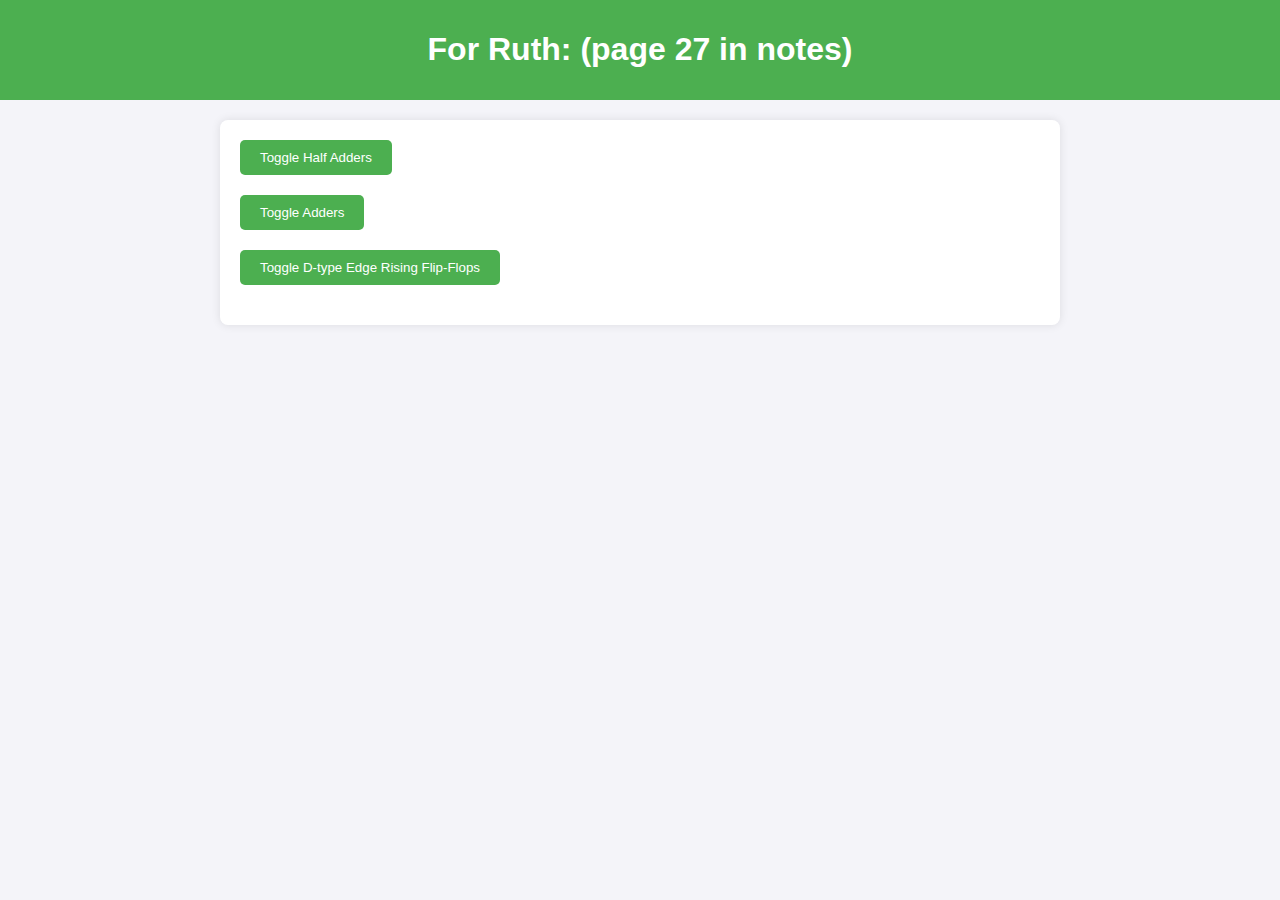
<file: ForRuth/index.html>
<!DOCTYPE html>
<html lang="en">
<head>
    <meta charset="UTF-8">
    <meta name="viewport" content="width=device-width, initial-scale=1.0">
    <title>For Ruth</title>
    <style>
        body {
            font-family: 'Arial', sans-serif;
            background-color: #f4f4f9;
            color: #333;
            margin: 0;
            padding: 0;
        }
        header {
            background-color: #4CAF50;
            color: white;
            padding: 10px 0;
            text-align: center;
        }
        main {
            max-width: 800px;
            margin: 20px auto;
            padding: 20px;
            background-color: white;
            box-shadow: 0 0 10px rgba(0, 0, 0, 0.1);
            border-radius: 8px;
        }
        h1 {
            color: #ffffff;
        }
        h2{
            color: #4CAF50;
        }
        p {
            line-height: 1.6;
        }
        ul {
            list-style-type: disc;
            margin-left: 20px;
        }
        .content-section {
            max-height: 0;
            overflow: hidden;
            transition: max-height 0.5s ease-in-out;
        }

        .toggle-button {
            background-color: #4CAF50;
            color: white;
            border: none;
            padding: 10px 20px;
            cursor: pointer;
            border-radius: 5px;
            margin-bottom: 20px;
        }
        .interactive {
            display: none;
            margin-top: 20px;
        }

        .interactive a {
             display: inline-block;
             margin: 20px 0; /* Adjust the value as needed */
         }
    </style>
</head>
<body>
    <header>
        <h1>For Ruth: (page 27 in notes)</h1>
    </header>
    <main>

        <button class="toggle-button" onclick="toggleVisibility('half-adders')">Toggle Half Adders</button>
        <div id="half-adders" class="content-section">
            <h2>Half Adders</h2>
            <p>A half adder is a type of adder, an electronic circuit that performs the addition of two binary digits. The half adder produces a sum and a carry value, which are both binary digits. The half adder has two inputs, usually labeled A and B, and two outputs, the sum (S) and the carry (C).</p>
            <p>A single half-adder adds 1 bit to another</p>
            <table>
                <tr>
                    <th>Input A</th>
                    <th>Input B</th>
                    <th>Sum (S)</th>
                    <th>Carry (C)</th>
                </tr>
                <tr>
                    <td>0</td>
                    <td>0</td>
                    <td>0</td>
                    <td>0</td>
                </tr>
                <tr>
                    <td>0</td>
                    <td>1</td>
                    <td>1</td>
                    <td>0</td>
                </tr>
                <tr>
                    <td>1</td>
                    <td>0</td>
                    <td>1</td>
                    <td>0</td>
                </tr>
                <tr>
                    <td>1</td>
                    <td>1</td>
                    <td>0</td>
                    <td>1</td>
                </tr>
            </table>
            <p>The logic equations for the half adder are:</p>
            <ul>
                <li>Sum (S) = A XOR B</li>
                <li>Carry (C) = A AND B</li>
            </ul>
            <p>This doesn't do regular binary addition! It can't use the carry bit it produces as it only adds 2 bits!</p>
            <p>looks like this:</p>
            <img src="Half_Adder.jpg" alt="Half adder">
            <div></div>
            <button class="toggle-button" onclick="toggleInteractive('interactive-half-adders')" style="background-color: red">Show Interactive Half Adder</button>
            <div id="interactive-half-adders" class="interactive">
                <label for="half-adder-a">A:</label>
                <input type="checkbox" id="half-adder-a">
                <label for="half-adder-b">B:</label>
                <input type="checkbox" id="half-adder-b">
                <p>Sum: <span id="half-adder-sum">0</span></p>
                <p>Carry: <span id="half-adder-carry">0</span></p>
            </div>
        </div>


        <button class="toggle-button" onclick="toggleVisibility('adders')">Toggle Adders</button>
        <div id="adders" class="content-section">
            <h2>Adders</h2>
            <p>An adder is a digital circuit that performs addition of numbers. In many computers and other kinds of processors, adders are used in the arithmetic logic units or ALUs. They are also used in other parts of the processor, where they are used to calculate addresses, table indices, and similar operations.</p>
            <p>The image in the top right of notes is of a full-adder, you can draw the missing parts of the one in your full-adder notes if you like</p>
            <p>These do regular binary addition as they use 2 half-adders to consider the carry bit into the addition</p>
            <p>Concatenating 4 of these adders together, linking the carry bit out of one adder into the input carry bit of another adder, as they each take 3 bits input and output 2, would allow the addition of 4 bits in binary</p>
            <p>Truth table looks like:</p>
            <table>
                <tr>
                    <th>Input A</th>
                    <th>Input B</th>
                    <th>Carry In</th>
                    <th>Sum (S)</th>
                    <th>Carry Out (C)</th>
                </tr>
                <tr>
                    <th>0</th>
                    <th>0</th>
                    <th>0</th>
                    <th>0</th>
                    <th>0</th>
                </tr>
                <tr>
                    <th>0</th>
                    <th>0</th>
                    <th>1</th>
                    <th>1</th>
                    <th>0</th>
                </tr>
                <tr>
                    <th>0</th>
                    <th>1</th>
                    <th>0</th>
                    <th>1</th>
                    <th>0</th>
                </tr>
                <tr>
                    <th>0</th>
                    <th>1</th>
                    <th>1</th>
                    <th>0</th>
                    <th>1</th>
                </tr>
                <tr>
                    <th>1</th>
                    <th>0</th>
                    <th>0</th>
                    <th>1</th>
                    <th>0</th>
                </tr>
                <tr>
                    <th>1</th>
                    <th>0</th>
                    <th>1</th>
                    <th>0</th>
                    <th>1</th>
                </tr>
                <tr>
                    <th>1</th>
                    <th>1</th>
                    <th>0</th>
                    <th>0</th>
                    <th>1</th>
                </tr>
                <tr>
                    <th>1</th>
                    <th>1</th>
                    <th>1</th>
                    <th>1</th>
                    <th>1</th>
                </tr>
            </table>
            <p>The logic equations for the full adder are:</p>
            <ul>
                <li>Sum (S) = A XOR B XOR Carry In</li>
                <li>Carry Out (C) = (A AND B) OR (Carry In AND (A XOR B))</li>
            </ul>
            <p>looks like this:</p>
            <img src="Full_Adder.png" alt="Full Adder">
            <div></div>
            <button class="toggle-button" onclick="toggleInteractive('interactive-adders')" style="background-color: red">Show Interactive Adder</button>
            <div id="interactive-adders" class="interactive">
                that's too hard to implement right now, its just 2 half-adders (surprising I know), one handles basic adding, one handles the carry bit.
            </div>
        </div>

        <button class="toggle-button" onclick="toggleVisibility('d-flip-flops')">Toggle D-type Edge Rising Flip-Flops</button>
        <div id="d-flip-flops" class="content-section">
            <h2>D-type Edge Rising Flip-Flops</h2>
            <p>Output Q and NOT Q, inputs D and Clock Signal</p>
            <p>A D-type flip-flop, also known as a data or delay flip-flop, is a type of flip-flop that captures the value of the D-input at a definite portion of the clock cycle (such as the rising edge of the clock). The captured value becomes the Q output. D-type flip-flops are widely used in digital electronics for storing state information.</p>
            <p>The characteristic equation for a D-type flip-flop is:</p>
            <ul>
                <li>Q(next) = D</li>
            </ul>
            <p>Basically, whatever state D is when the Clock is rising (look at pg 29 and 30 for graphs of D and Clock), is the state of Q until the next clock rise</p>
            <button class="toggle-button" onclick="toggleInteractive('interactive-d-flip-flops')" style="background-color: red">Show Interactive D-type Flip-Flop</button>
            <div id="interactive-d-flip-flops" class="interactive">
                <label for="d-flip-flop-d">D:</label>
                <input type="checkbox" id="d-flip-flop-d">
                <label for="d-flip-flop-clk">Clock:</label>
                <input type="checkbox" id="d-flip-flop-clk">
                <p>Q: <span id="d-flip-flop-q">0</span></p>
            </div>
            <button class="toggle-button" onclick="toggleInteractive('Answers')" style="background-color: red;">Show graph answers</button>
            <div id="Answers" class="interactive" style="max-height: 10000px;">
                <a href="part%20(1).jpg" target="_blank">
                    graph 1  maybe
                </a>
                <div></div>
                <a href="part%20(2).jpg" target="_blank">
                    graph 2 possibly
                </a>
                <div></div>
                <a href="part%20(3).jpg" target="_blank">
                    end table if you squint
                </a>
            </div>
        </div>
    </main>
    <script src="script.js"></script>
</body>
</html>
</file>
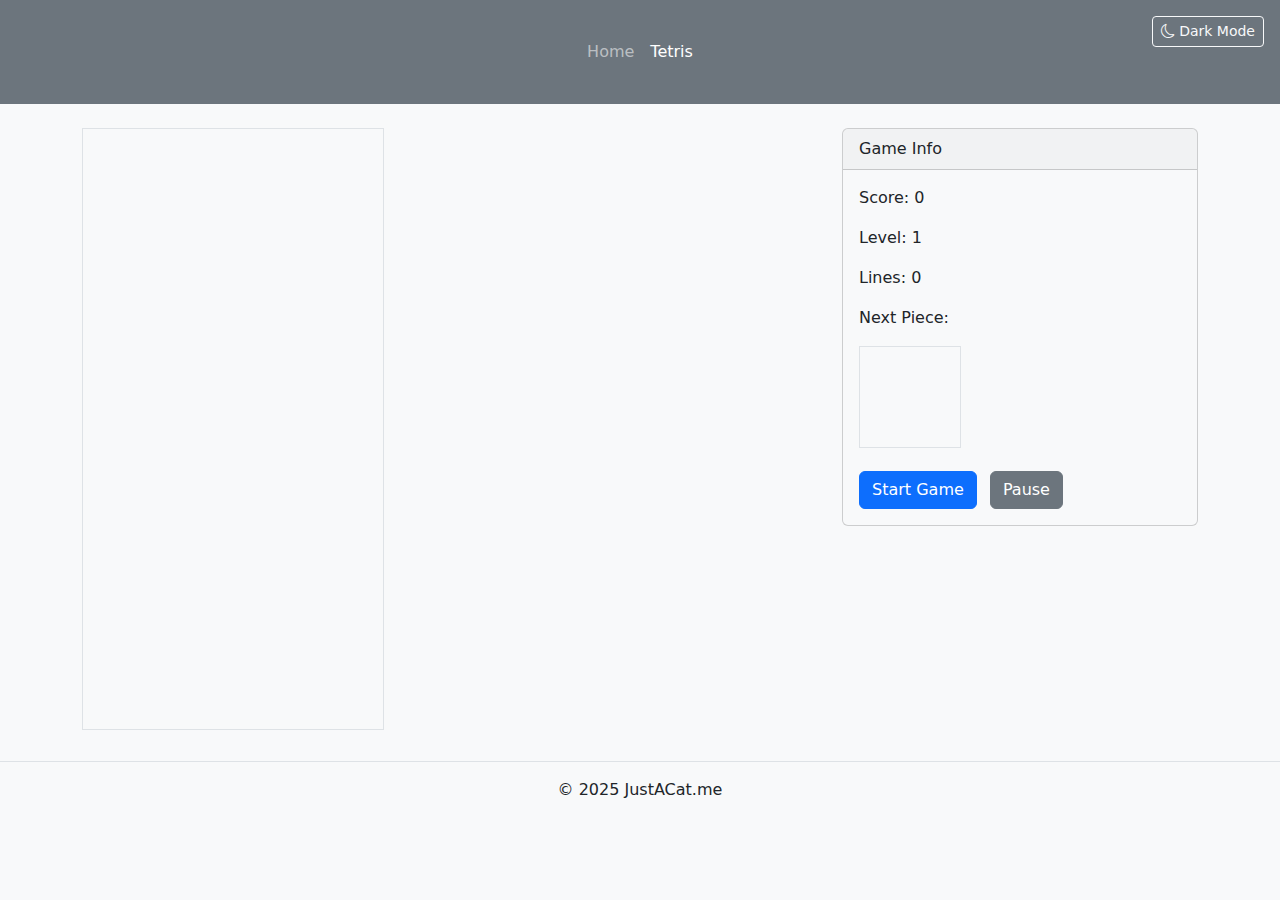
<file: Tetris/index.html>
<!DOCTYPE html>
<html lang="en">
<head>
    <meta charset="UTF-8"/>
    <meta name="description" content="Showcasing my GitHub projects and achievements"/>
    <meta name="viewport" content="width=device-width, initial-scale=1.0"/>
    <title id="window-title">Tetris-Live</title>
    <link href="https://cdn.jsdelivr.net/npm/bootstrap@5.3.0/dist/css/bootstrap.min.css" rel="stylesheet"/>
</head>
<body class="bg-light text-dark">
<header class="bg-secondary text-white py-4">
    <nav class="navbar navbar-expand navbar-dark">
        <div class="container-fluid justify-content-center">
            <ul class="navbar-nav">
                <li class="nav-item">
                    <a class="nav-link" aria-current="page" href="/" id="Link">Home</a>
                </li>
                <li class="nav-item">
                    <a class="nav-link active" href="/Tetris">Tetris</a>
                </li>
            </ul>
        </div>
    </nav>
</header>

<main class="container my-4">
    <div class="row">
        <div class="col-md-8">
            <canvas id="tetris-canvas" width="300" height="600" class="border"></canvas>
        </div>
        <div class="col-md-4">
            <div class="card bg-light text-dark" id="GameInfo">
                <div class="card-header">Game Info</div>
                <div class="card-body">
                    <p>Score: <span id="score">0</span></p>
                    <p>Level: <span id="level">1</span></p>
                    <p>Lines: <span id="lines">0</span></p>
                    <p>Next Piece:</p>
                    <canvas id="next-piece" width="100" height="100" class="border"></canvas>
                    <div class="mt-3">
                        <button id="start-button" class="btn btn-primary">Start Game</button>
                        <button id="pause-button" class="btn btn-secondary ms-2">Pause</button>
                    </div>
                </div>
            </div>
        </div>
    </div>
</main>

<footer class="bg-light text-center py-3 mt-4 border-top">
    &copy; 2025 JustACat.me
</footer>
<script src="https://cdn.jsdelivr.net/npm/bootstrap@5.3.0/dist/js/bootstrap.bundle.min.js"></script>
<script src="Script.js"></script>
<!-- 100% privacy-first analytics -->
<script data-collect-dnt="true" async src="https://scripts.simpleanalyticscdn.com/latest.js"></script>
</body>
</html>
</file>
